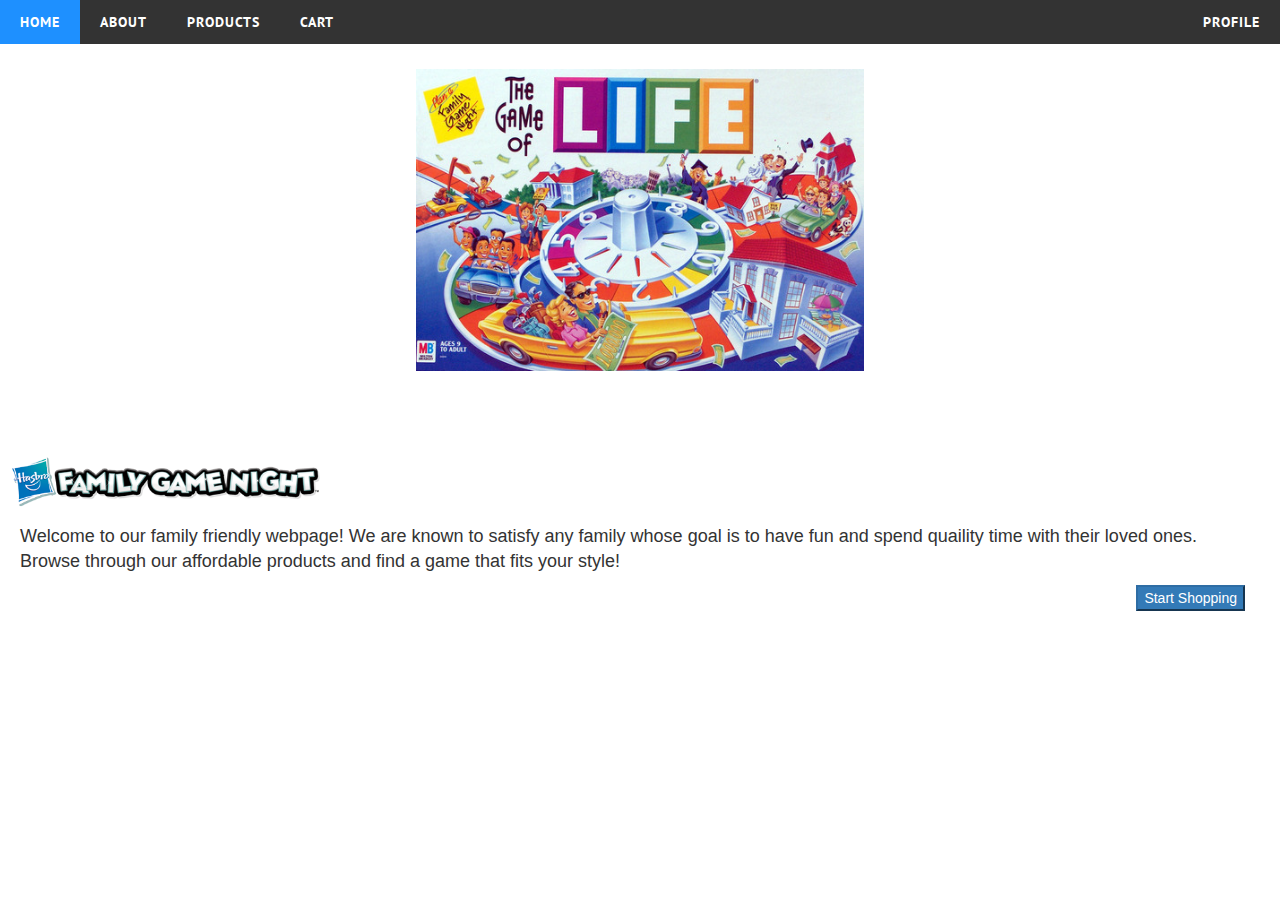
<file: index.html>
<!DOCTYPE html>
<html lang="en">
<head>
    <meta charset="utf-8">
    <title>Home</title>
    <link href="http://maxcdn.bootstrapcdn.com/bootstrap/3.3.0/css/bootstrap.min.css" rel="stylesheet">
    <link href="css/styles.css" rel="stylesheet">
    <link href="css/slider.css" rel="stylesheet">

    <!-- Files for menu bar -->
    <script src="js/navbar.js" type="text/javascript"></script>
    <link rel="stylesheet" type="text/css" href="css/navbar.css"/>

    <!-- Scripts for slider -->
    <script src="http://ajax.googleapis.com/ajax/libs/jquery/1.8.3/jquery.min.js"></script>
    <script src="js/responsiveslides.min.js"></script>
</head>

<body>
    <div style="z-index: 10" id='cssmenu'>
        <ul>
            <li class="active"><a href='index.html'><span>Home</span></a></li>
            <li><a href='#'><span>About</span></a>
                <ul>
                    <li class='has-sub'><a href='aboutUs.html'><span>About Us</span></a></li>
                    <li class='has-sub'><a href='FAQ.html'><span>Frequently Asked Questions</span></a></li>
                </ul>
            </li>
            <li><a href='products.php'><span>Products</span></a></li>
            <li><a href='cart.php'><span>Cart</span></a></li>
            <li style="float: right;"><a href='login.php'><span>Profile</span></a></li>
        </ul>
    </div>

    <div id = bodyText>
        <!-- HTML Code for the slider -->
        <div style="text-align: center">
            <div id="slider">
                <ul class="rslides">
                    <li><img src="pics/life.jpg" style="width: 35%"></li>
                    <li><img src="pics/candyland.gif" style="width: 40%"></li>
                    <li><img src="pics/sorry.jpg"></li>
                    <li><img src="pics/apples_to_apples.jpg" style="width: 23%"></li>
                    <li><img src="pics/checkers.png" style="width: 40%"></li>
                    <li><img src="pics/chess.jpg" style="width: 40%"></li>
                    <li><img src="pics/exploding_kittens.png" style="width: 31%"></li>
                    <li><img src="pics/monopoly.jpg" style="width: 40%"></li>
                    <li><img src="pics/uno.jpg" style="width: 25%;"></li>
                    <li><img src="pics/bicycle_cards.jpg" style="width: 25%"></li>
                    <li><img src="pics/connect4.jpg" style="width: 30%;"></li>
                    <li><img src="pics/pictionary.jpg" style="width: 28%"></li>
                </ul>
            </div>
        </div>

        <div>
            <img src="pics/game_night.png" style="width: 25%; margin-top: 5px; padding-left: 10px">
            <p style="font-size: large; margin: 10px 20px 10px 20px">Welcome to our family friendly webpage! We are known to satisfy any family whose goal is to have fun and spend quaility time with their loved ones. Browse through our affordable products and find a game that fits your style!</p>
        </div>

        <div style="float: right; margin-right: 35px;">
            <button class="btn-primary" onclick="window.location.href = 'products.php'">Start Shopping</button>
        </div>
    </div>

    <script>
        $(function()
        {
            $(".rslides").responsiveSlides({
                auto: true,             // Boolean: Animate automatically, true or false
                speed: 800,            // Integer: Speed of the transition, in milliseconds
                timeout: 4000,          // Integer: Time between slide transitions, in milliseconds
                pager: false,           // Boolean: Show pager, true or false
                nav: false,             // Boolean: Show navigation, true or false
                random: false,          // Boolean: Randomize the order of the slides, true or false
                pause: false,           // Boolean: Pause on hover, true or false
                pauseControls: false,    // Boolean: Pause when hovering controls, true or false
                prevText: "Previous    ",   // String: Text for the "previous" button
                nextText: "    Next",       // String: Text for the "next" button
                maxwidth: "",           // Integer: Max-width of the slideshow, in pixels
                navContainer: "",       // Selector: Where controls should be appended to, default is after the 'ul'
                manualControls: "",     // Selector: Declare custom pager navigation
                namespace: "rslides",   // String: Change the default namespace used
                before: function () {
                },   // Function: Before callback
                after: function () {
                }
            }); // Starts slider
        });
    </script>
</body>
</html>
</file>
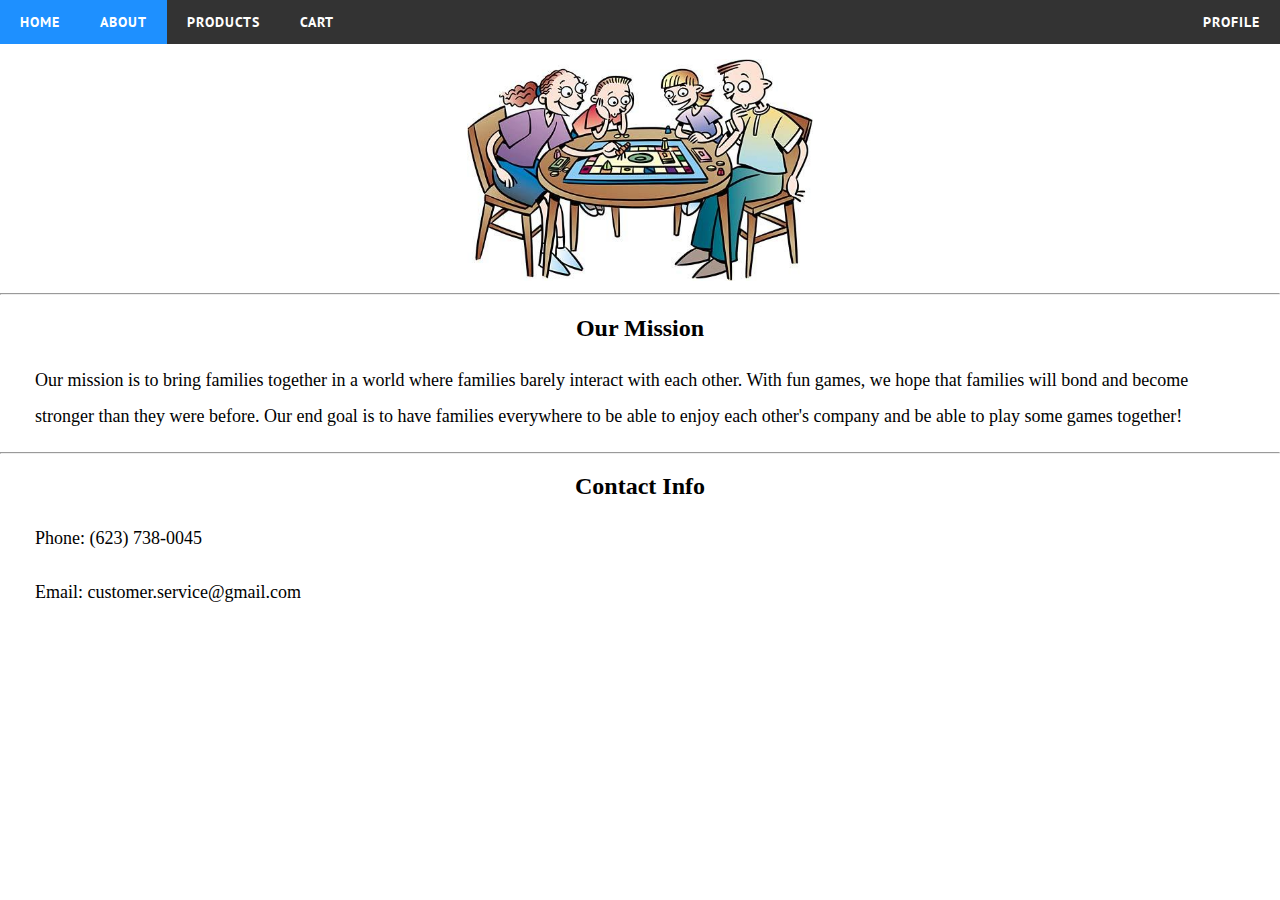
<file: aboutUs.html>
<!DOCTYPE html>
<html lang="en">
<head>
    <meta charset="utf-8">
    <title>About Us</title>
    <link href="css/styles.css" rel="stylesheet">

    <!-- Files for menu bar -->
    <script src="js/navbar.js" type="text/javascript"></script>
    <link rel="stylesheet" type="text/css" href="css/navbar.css"/>

    <style>
        p
        {
            padding-right: 35px;
            padding-left: 35px;
            font-size: large;
            line-height: 200%;
        }
    </style>
</head>

<body>
    <div style="z-index: 10" id='cssmenu'>
        <ul>
            <li><a href='index.html'><span>Home</span></a></li>
            <li class="active"><a href='#'><span>About</span></a>
                <ul>
                    <li class='has-sub'><a href='aboutUs.html'><span>About Us</span></a></li>
                    <li class='has-sub'><a href='FAQ.html'><span>Frequently Asked Questions</span></a></li>
                </ul>
            </li>
            <li><a href='products.php'><span>Products</span></a></li>
            <li><a href='cart.php'><span>Cart</span></a></li>
            <li style="float: right;"><a href='login.php'><span>Profile</span></a></li>
        </ul>
    </div>

    <div id = bodyText>
        <div style="text-align: center; margin-top: 15px">
            <img src="pics/family.jpg" style="width: 27%">
        </div>

        <hr/>
        <h2 align="center">Our Mission</h2>
        <p> Our mission is to bring families together in a world where families barely interact with each other. With fun games, we hope that families will bond and become stronger than they were before. Our end goal is to have families everywhere to be able to enjoy each other's company and be able to play some games together!</p>
        <hr/>
        <h2 align="center">Contact Info</h2>
        <p>Phone: (623) 738-0045</p>
        <p>Email: customer.service@gmail.com</p>
    </div>
</body>
</html>
</file>
<file: css/styles.css>
body
{
    margin: 0;
}

#bodyText
{
    margin-left: auto;
    margin-right: auto;
    height: auto;
    position: relative;
    z-index: 1;
}

/*Start of the Products CSS*/
table
{
    border-spacing: 10px;
}
.description
{
    text-align: center;
    border: solid gray;
    height: 70px;
    width: 190px;
}
.close
{
    float: right;
    width: 70px;
    height: 55px;
    background: transparent no-repeat;
    border: none;
    cursor: pointer;
    overflow: hidden;
    outline: none;
    font-size: 175%;
}

.secondDiv
{
    position: absolute;
    width: 100%;
    height: 100%;
    z-index: 2;
    background: rgba(0, 0, 0, 0.65);
}
.information
{
    margin-left: auto;
    margin-right: auto;
    margin-top: 5.5%;
    width: 55%;
    border: solid;
    z-index: 3;
    background: rgba(255, 255, 255, 1);
    position: relative;
}
.image
{
    width: 35%;
    padding-top: 30px;
    padding-left: 55px;
}
.imgInfo
{
    width: 100%;
    display: inherit;
    padding: 0 60px 0 60px;
    background-color: lightgray;
    float: left;
    position: absolute;
    bottom: 0;
    -moz-box-sizing: border-box;
    -webkit-box-sizing: border-box;
    box-sizing: border-box;
}

/*Add to Cart button CSS*/
.btn
{
    background: #ffcc4a;
    background-image: -webkit-linear-gradient(top, #ffcc4a, #d69807);
    background-image: -moz-linear-gradient(top, #ffcc4a, #d69807);
    background-image: -ms-linear-gradient(top, #ffcc4a, #d69807);
    background-image: -o-linear-gradient(top, #ffcc4a, #d69807);
    background-image: linear-gradient(to bottom, #ffcc4a, #d69807);
    -webkit-border-radius: 0;
    -moz-border-radius: 0;
    border-radius: 0;
    font-family: Georgia;
    color: #000000;
    font-size: 18px;
    padding: 2px 18px 2px 18px;
    text-decoration: none;
    margin: 0 auto;
}

.btn:hover
{
    background: #eba605;
    background-image: -webkit-linear-gradient(top, #eba605, #e0ac10);
    background-image: -moz-linear-gradient(top, #eba605, #e0ac10);
    background-image: -ms-linear-gradient(top, #eba605, #e0ac10);
    background-image: -o-linear-gradient(top, #eba605, #e0ac10);
    background-image: linear-gradient(to bottom, #eba605, #e0ac10);
    text-decoration: none;
}
/*End of the Add to Cart CSS*/

/*End of the Products CSS*/
</file>
<file: css/slider.css>
/* Slider Style */
    .rslides {
        position: relative;
        list-style: none;
        overflow: hidden;
        width: 100%;
        padding: 0;
        margin: 0;
    }

    .rslides li {
        -webkit-backface-visibility: hidden;
        position: absolute;
        display: none;
        width: 100%;
        left: 0;
        top: 0;
    }

    .rslides li:first-child {
        position: relative;
        display: block;
        float: left;
    }

    .rslides img {
        margin-top: 25px;
        height: auto;
        width: auto;
        border: 0;
    }

    #slider{
        width: 100%;
        margin-left: auto;
        margin-right: auto;
        max-height: 450px;
        height: 400px;
        overflow: hidden;
    }
/* END OF SLIDER STYLE */
</file>
<file: css/navbar.css>
@import url(http://fonts.googleapis.com/css?family=PT+Sans:400,700);
#cssmenu {
  background: #333;
  margin: 0;
  width: 100%;
  min-width: 850px;
  padding: 0;
  line-height: 1;
  display: block;
  position: relative;
  font-family: 'PT Sans', sans-serif;
  margin-right: auto;
  margin-left: auto;
}
#cssmenu ul {
  list-style: none;
  margin: 0;
  padding: 0;
  display: block;
}
#cssmenu ul:after,
#cssmenu:after {
  content: " ";
  display: block;
  font-size: 0;
  height: 0;
  clear: both;
  visibility: hidden;
}
#cssmenu ul li {
  margin: 0;
  padding: 0;
  display: block;
  position: relative;
}
#cssmenu ul li a {
  text-decoration: none;
  display: block;
  margin: 0;
  -webkit-transition: color .2s ease;
  -moz-transition: color .2s ease;
  -ms-transition: color .2s ease;
  -o-transition: color .2s ease;
  transition: color .2s ease;
  -webkit-box-sizing: border-box;
  -moz-box-sizing: border-box;
  box-sizing: border-box;
}
#cssmenu ul li ul {
  position: absolute;
  left: -9999px;
  top: auto;
}
#cssmenu ul li ul li {
  max-height: 0;
  position: absolute;
  -webkit-transition: max-height 0.4s ease-out;
  -moz-transition: max-height 0.4s ease-out;
  -ms-transition: max-height 0.4s ease-out;
  -o-transition: max-height 0.4s ease-out;
  transition: max-height 0.4s ease-out;
  background: #ffffff;
}
#cssmenu ul li ul li.has-sub:after {
  display: block;
  position: absolute;
  content: "";
  height: 10px;
  width: 10px;
  border-radius: 5px;
  background: dodgerblue;
  z-index: 1;
  top: 13px;
  right: 15px;
}
#cssmenu.align-right ul li ul li.has-sub:after {
  right: auto;
  left: 15px;
}
#cssmenu ul li ul li.has-sub:before {
  display: block;
  position: absolute;
  content: "";
  height: 0;
  width: 0;
  border: 3px solid transparent;
  border-left-color: #ffffff;
  z-index: 2;
  top: 15px;
  right: 15px;
}
#cssmenu.align-right ul li ul li.has-sub:before {
  right: auto;
  left: 15px;
  border-left-color: transparent;
  border-right-color: #ffffff;
}
#cssmenu ul li ul li a {
  font-size: 14px;
  font-weight: 400;
  text-transform: none;
  color: #000000;
  letter-spacing: 0;
  display: block;
  width: 170px;
  padding: 11px 10px 11px 20px;
}
#cssmenu ul li ul li:hover > a,
#cssmenu ul li ul li.active > a {
  color: #4cb6ea;
}
#cssmenu ul li ul li:hover:after,
#cssmenu ul li ul li.active:after {
  background: #4cb6ea;
}
#cssmenu ul li ul li:hover > ul {
  left: 100%;
  top: 0;
}
#cssmenu ul li ul li:hover > ul > li {
  max-height: 72px;
  position: relative;
}
#cssmenu > ul > li {
  float: left;
}
#cssmenu.align-center > ul > li {
  float: none;
  display: inline-block;
}
#cssmenu.align-center > ul {
  text-align: center;
}
#cssmenu.align-center ul ul {
  text-align: left;
}
#cssmenu.align-right > ul {
  float: right;
}
#cssmenu.align-right > ul > li:hover > ul {
  left: auto;
  right: 0;
}
#cssmenu.align-right ul ul li:hover > ul {
  right: 100%;
  left: auto;
}
#cssmenu.align-right ul ul li a {
  text-align: right;
}
#cssmenu > ul > li:after {
  content: "";
  display: block;
  position: absolute;
  width: 100%;
  height: 0;
  top: 0;
  z-index: 0;
  background: dodgerblue;
  -webkit-transition: height .2s;
  -moz-transition: height .2s;
  -ms-transition: height .2s;
  -o-transition: height .2s;
  transition: height .2s;
}
#cssmenu > ul > li.has-sub > a {
  padding-right: 40px;
}
#cssmenu > ul > li.has-sub > a:after {
  display: block;
  content: "";
  background: #ffffff;
  height: 12px;
  width: 12px;
  position: absolute;
  border-radius: 13px;
  right: 14px;
  top: 16px;
}
#cssmenu > ul > li.has-sub > a:before {
  display: block;
  content: "";
  border: 4px solid transparent;
  border-top-color: #4cb6ea;
  z-index: 2;
  height: 0;
  width: 0;
  position: absolute;
  right: 16px;
  top: 21px;
}
#cssmenu > ul > li > a {
  color: #ffffff;
  padding: 15px 20px;
  font-weight: 700;
  letter-spacing: 1px;
  text-transform: uppercase;
  font-size: 14px;
  z-index: 2;
  position: relative;
}
#cssmenu > ul > li:hover:after,
#cssmenu > ul > li.active:after {
  height: 100%;
}
#cssmenu > ul > li:hover > a,
#cssmenu > ul > li.active > a {
  color: white;
}
#cssmenu > ul > li:hover > a:after,
#cssmenu > ul > li.active > a:after {
  background: #000000;
}
#cssmenu > ul > li:hover > a:before,
#cssmenu > ul > li.active > a:before {
  border-top-color: #ffffff;
}
#cssmenu > ul > li:hover > ul {
  left: 0;
}
#cssmenu > ul > li:hover > ul > li {
  max-height: 72px;
  position: relative;
}
#cssmenu #menu-button {
  display: none;
}
#cssmenu > ul > li > a {
  display: block;
}
#cssmenu > ul > li {
  width: auto;
}
#cssmenu > ul > li > ul {
  width: 170px;
  display: block;
}
#cssmenu > ul > li > ul > li {
  width: 170px;
  display: block;
}
</file>
